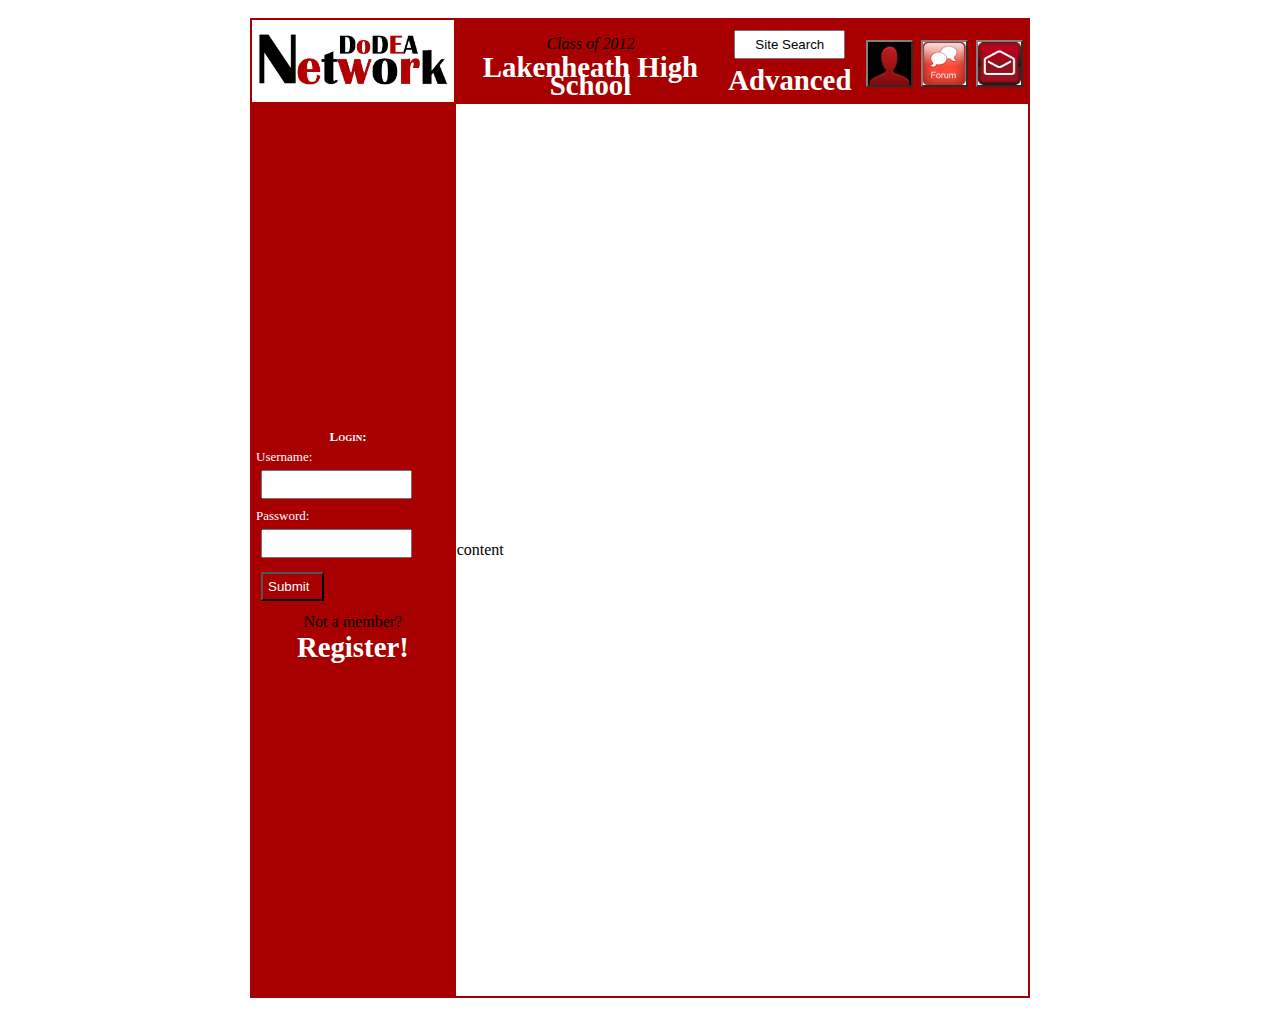
<file: index.html>
<!DOCTYPE html>
<html>

<head>
	<META name="Author" content="Colin McDonnell">
	<META name="Copyright" content="copyright 2012">
	<META name="Description" content="The one and only networking website for alumni of Department of Defense school.">
	<META name="Keywords" content="dodea,network,alumni,reunion, dod, school, dodds">
<LINK href="mystyle.css" rel="stylesheet" type="text/css">
<title>BratLink - DoDEA Networking Site</title>

	
</head>

<body>


<div id="fb-root"></div>
<script>
  window.fbAsyncInit = function() {
    FB.init({
      appId      : '250566068395656', // App ID
      channelUrl : 'localhost:8888/channel.html', // Channel File
      status     : true, // check login status
      cookie     : true, // enable cookies to allow the server to access the session
      xfbml      : true  // parse XFBML
    });

    // Additional initialization code here
  };

  // Load the SDK Asynchronously
  (function(d){
     var js, id = 'facebook-jssdk', ref = d.getElementsByTagName('script')[0];
     if (d.getElementById(id)) {return;}
     js = d.createElement('script'); js.id = id; js.async = true;
     js.src = "//connect.facebook.net/en_US/all.js";
     ref.parentNode.insertBefore(js, ref);
   }(document));
</script>


<table id="outer">

<tr>
	<td  id="logo-box">
		<a style="vertical-align:middle;width:200px;" title="Home Page" href="index.html" >
			<img id="logo" src="logorevised.jpg" />
		</a>
	</td>
	
	<td  class="row1" style="line-height:80%;width:35%;">
		<span style="font-size:medium;font-weight:bold;font-variant:small-caps">
		
		
		<?php
			
			$cxn = mysqli_connect("localhost:8888", "root","", "member")
				or die("Login failed.");
			mysqli_select_db($cxn, "member")
				or die("Database selectino failedx");
			$query= "Select first_name from memberregistration where user_id='1'";
			$result = mysqli_query($cxn, $query)
				or die("Query failed");
			echo "$result";
		?>
		
		
		<br/></span>
		<span><em>Class of 2012</em>
		<hr/>
		<a  class="link"  href="lakenheathhighschool.html">Lakenheath High School</a></span>
	</td>
		
	<td  class="row1" >
		<form id="search">
	 	  	<input type="text" value="Site Search" size="10%" /><br/>
		  	<a class="link" href="advanced-search.html">Advanced</a>
		</form>		
	</td>
	
	<td  class="row1"  style="width:175px;">
		
		<a href="messages.html"><img  class="icon" src="message.jpg" "/></a>
		<a href="forum.html"><img  class="icon" src="forumicon.png"  /></a>
		<a href="friendrequest.html"><img  class="icon" src="personicon.jpg"  /></a>
	</td>	
	
</tr>

	

<tr >
	<td style="width:200px;">
		<form >
		   
		    <table id="inner1"  title="Login">
			
			<tr style="text-align:center;font-weight:bold;color:white;font-size:small;font-variant:small-caps;text-align:center">
				<td id="tdinner" style="background-color:#A80000">
					<span>Login:</span>
				</td>
			</tr>
			
			<tr style="font-size:small;"> 
				<td >
					Username:<input tabindex="1" type="text" name="username" id="username"size="15"/><br/>
				</td>
			</tr>
			
			<tr style="font-size:small"> 
				<td id="tdinner" >
					Password:	<input tabindex="2"  type="password" name="password" size="15" id="password" />
				</td>
			</tr>
			
			<tr>
				<td>
					<input tabindex="3" style="background-color:#A80000" class="link" type="submit" value="Submit &nbsp"/>
				</td>
			</tr>
			
			<tr>
				<td>
					
				</td>
			</tr>
			
			</table>
			
		</form >
			  <center><span style="color:black;text-align:center">
			 	 Not a member?<br />
				 <a  class="link" href="register.html">Register!</a><hr />
				</span></center>
	</td>
	<td  colspan="3" style="background-color:white">content</td>
</tr>

</table>

</body>
</html>
</file>
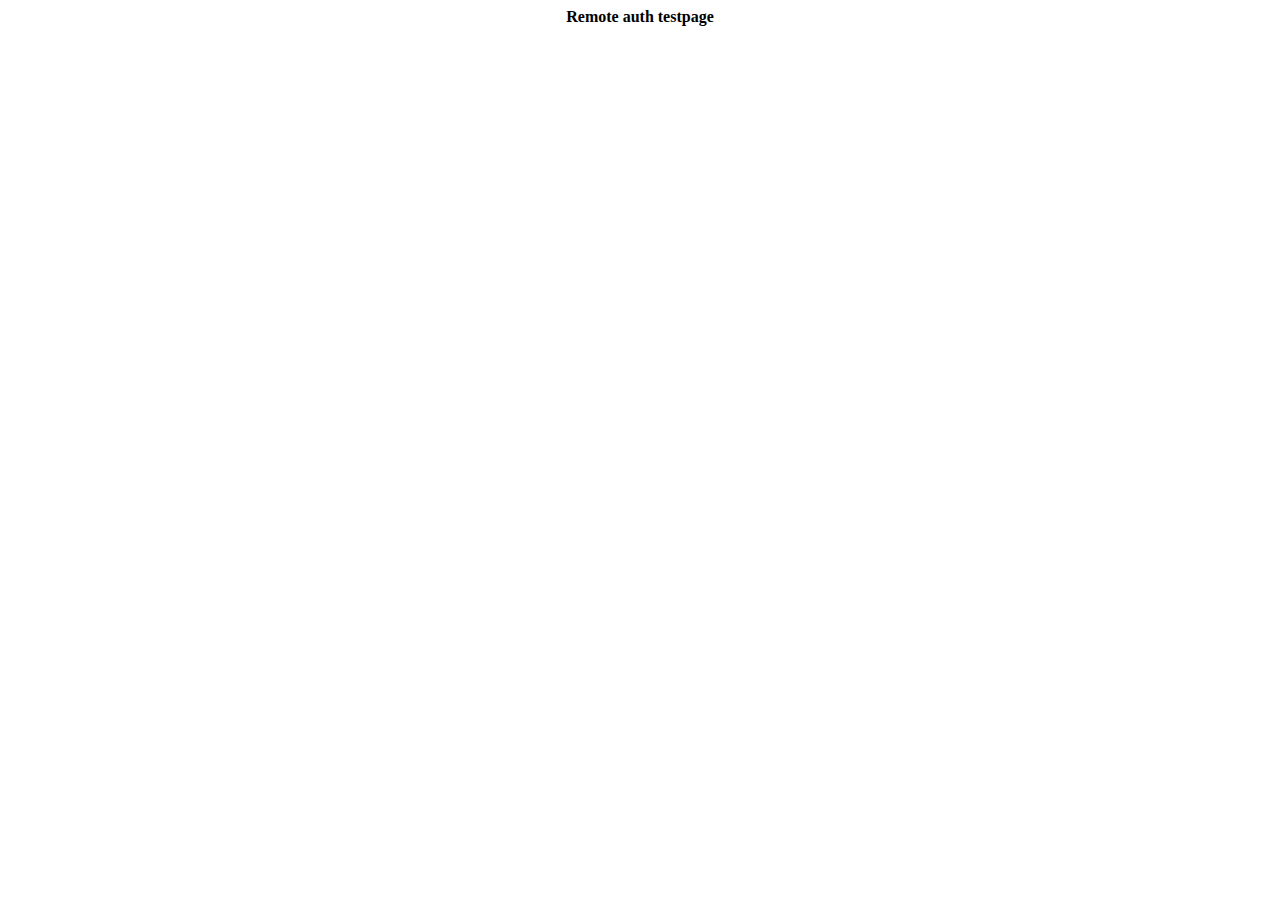
<file: restricted/index.html>
<!DOCTYPE HTML PUBLIC "-//W3C//DTD HTML 4.01 Transitional//EN"
	"http://www.w3.org/TR/html4/loose.dtd">
<html>
	<head>
		<meta name="author" content="Kai Oswald Seidler, Kay Vogelgesang, Carsten Wiedmann">
		<title></title>
	</head>

	<body>
		<center><b>Remote auth testpage</b></center>
	</body>
</html>
</file>
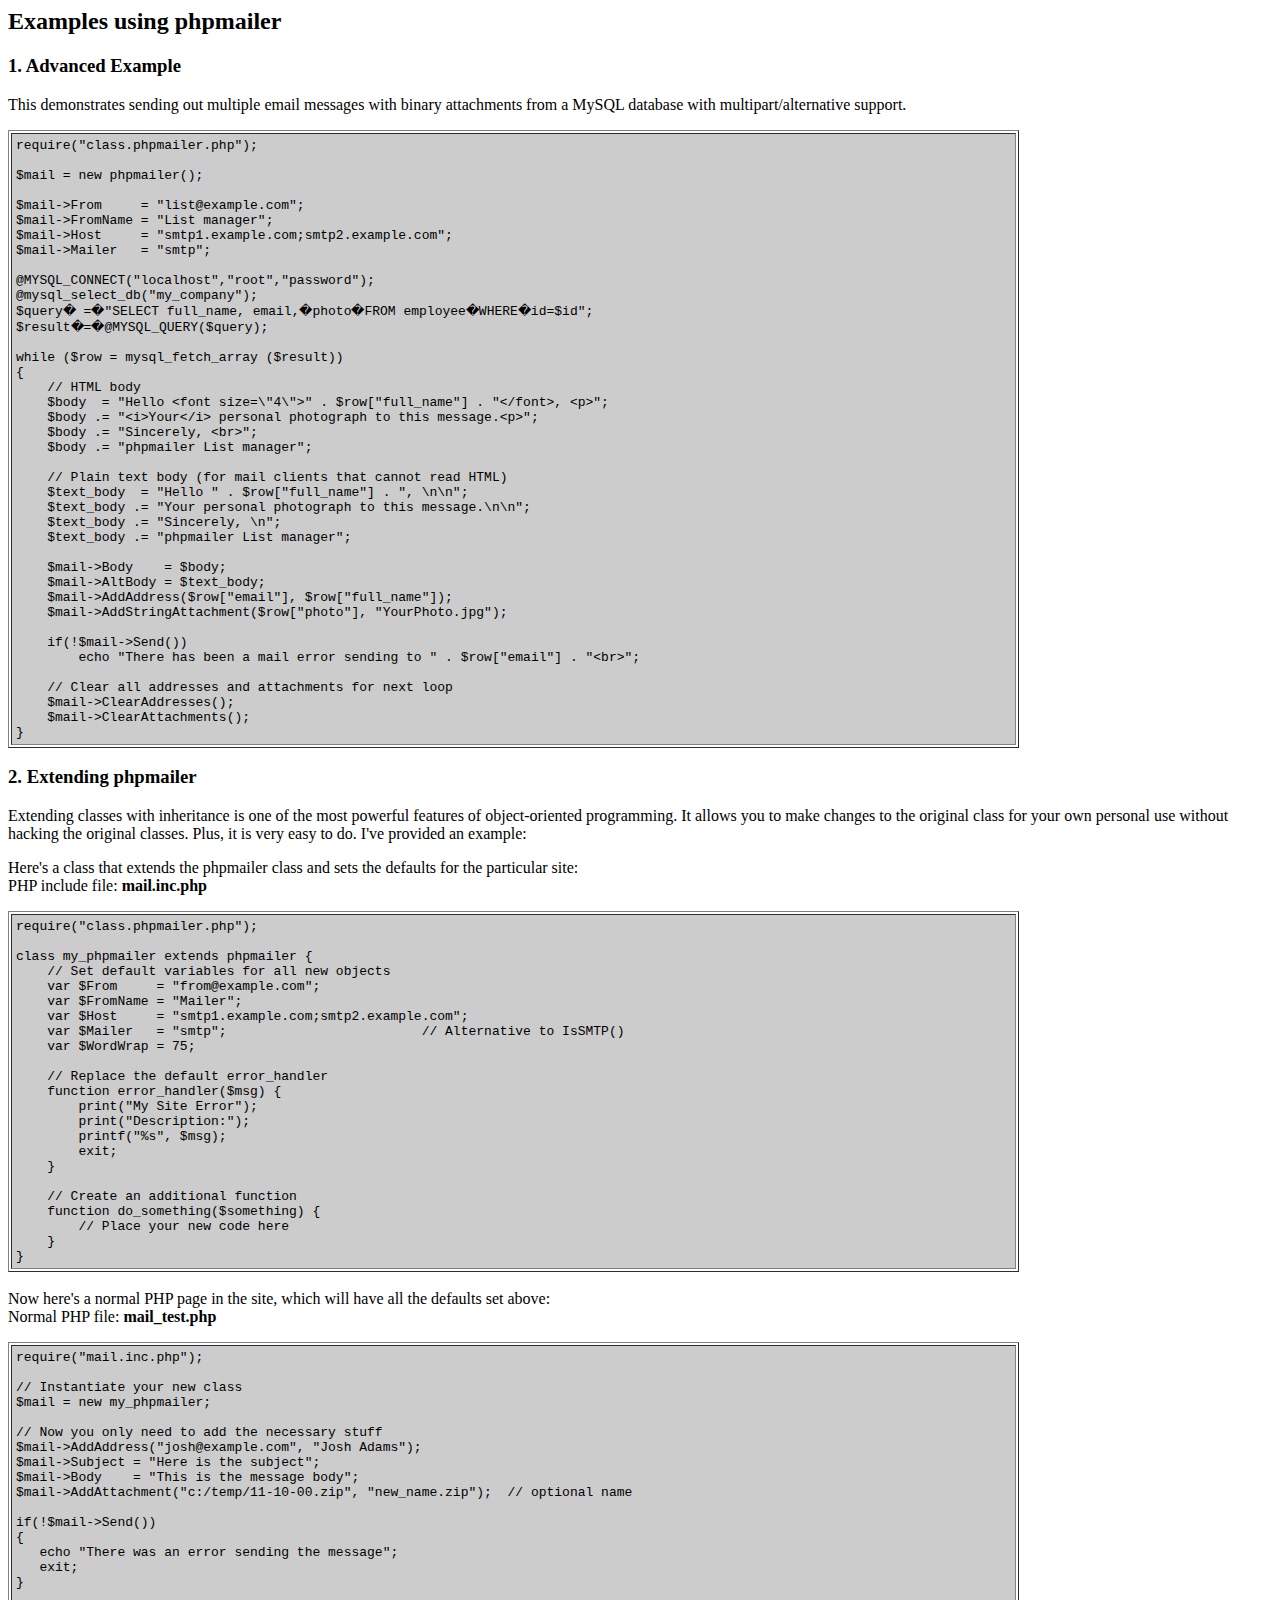
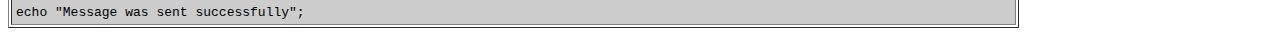
<file: PHPMailer/docs/extending.html>
<html>
<head>
<title>Examples using phpmailer</title>
</head>

<body bgcolor="#FFFFFF">

<h2>Examples using phpmailer</h2>

<h3>1. Advanced Example</h3>
<p>

This demonstrates sending out multiple email messages with binary attachments
from a MySQL database with multipart/alternative support.<p>
<table cellpadding="4" border="1" width="80%">
<tr>
<td bgcolor="#CCCCCC">
<pre>
require("class.phpmailer.php");

$mail = new phpmailer();

$mail->From     = "list@example.com";
$mail->FromName = "List manager";
$mail->Host     = "smtp1.example.com;smtp2.example.com";
$mail->Mailer   = "smtp";

@MYSQL_CONNECT("localhost","root","password");
@mysql_select_db("my_company");
$query� =�"SELECT full_name, email,�photo�FROM employee�WHERE�id=$id";
$result�=�@MYSQL_QUERY($query);

while ($row = mysql_fetch_array ($result))
{
    // HTML body
    $body  = "Hello &lt;font size=\"4\"&gt;" . $row["full_name"] . "&lt;/font&gt;, &lt;p&gt;";
    $body .= "&lt;i&gt;Your&lt;/i&gt; personal photograph to this message.&lt;p&gt;";
    $body .= "Sincerely, &lt;br&gt;";
    $body .= "phpmailer List manager";

    // Plain text body (for mail clients that cannot read HTML)
    $text_body  = "Hello " . $row["full_name"] . ", \n\n";
    $text_body .= "Your personal photograph to this message.\n\n";
    $text_body .= "Sincerely, \n";
    $text_body .= "phpmailer List manager";

    $mail->Body    = $body;
    $mail->AltBody = $text_body;
    $mail->AddAddress($row["email"], $row["full_name"]);
    $mail->AddStringAttachment($row["photo"], "YourPhoto.jpg");

    if(!$mail->Send())
        echo "There has been a mail error sending to " . $row["email"] . "&lt;br&gt;";

    // Clear all addresses and attachments for next loop
    $mail->ClearAddresses();
    $mail->ClearAttachments();
}
</pre>
</td>
</tr>
</table>
<p>

<h3>2. Extending phpmailer</h3>
<p>

Extending classes with inheritance is one of the most
powerful features of object-oriented
programming.  It allows you to make changes to the
original class for your
own personal use without hacking the original
classes.  Plus, it is very
easy to do. I've provided an example:

<p>
Here's a class that extends the phpmailer class and sets the defaults
for the particular site:<br>
PHP include file: <b>mail.inc.php</b>
<p>

<table cellpadding="4" border="1" width="80%">
<tr>
<td bgcolor="#CCCCCC">
<pre>
require("class.phpmailer.php");

class my_phpmailer extends phpmailer {
    // Set default variables for all new objects
    var $From     = "from@example.com";
    var $FromName = "Mailer";
    var $Host     = "smtp1.example.com;smtp2.example.com";
    var $Mailer   = "smtp";                         // Alternative to IsSMTP()
    var $WordWrap = 75;

    // Replace the default error_handler
    function error_handler($msg) {
        print("My Site Error");
        print("Description:");
        printf("%s", $msg);
        exit;
    }

    // Create an additional function
    function do_something($something) {
        // Place your new code here
    }
}
</td>
</tr>
</table>
<br>

Now here's a normal PHP page in the site, which will have all the defaults set
above:<br>
Normal PHP file: <b>mail_test.php</b>
<p>

<table cellpadding="4" border="1" width="80%">
<tr>
<td bgcolor="#CCCCCC">
<pre>
require("mail.inc.php");

// Instantiate your new class
$mail = new my_phpmailer;

// Now you only need to add the necessary stuff
$mail->AddAddress("josh@example.com", "Josh Adams");
$mail->Subject = "Here is the subject";
$mail->Body    = "This is the message body";
$mail->AddAttachment("c:/temp/11-10-00.zip", "new_name.zip");  // optional name

if(!$mail->Send())
{
   echo "There was an error sending the message";
   exit;
}

echo "Message was sent successfully";
</pre>
</td>
</tr>
</table>
</p>

</body>
</html>
</file>
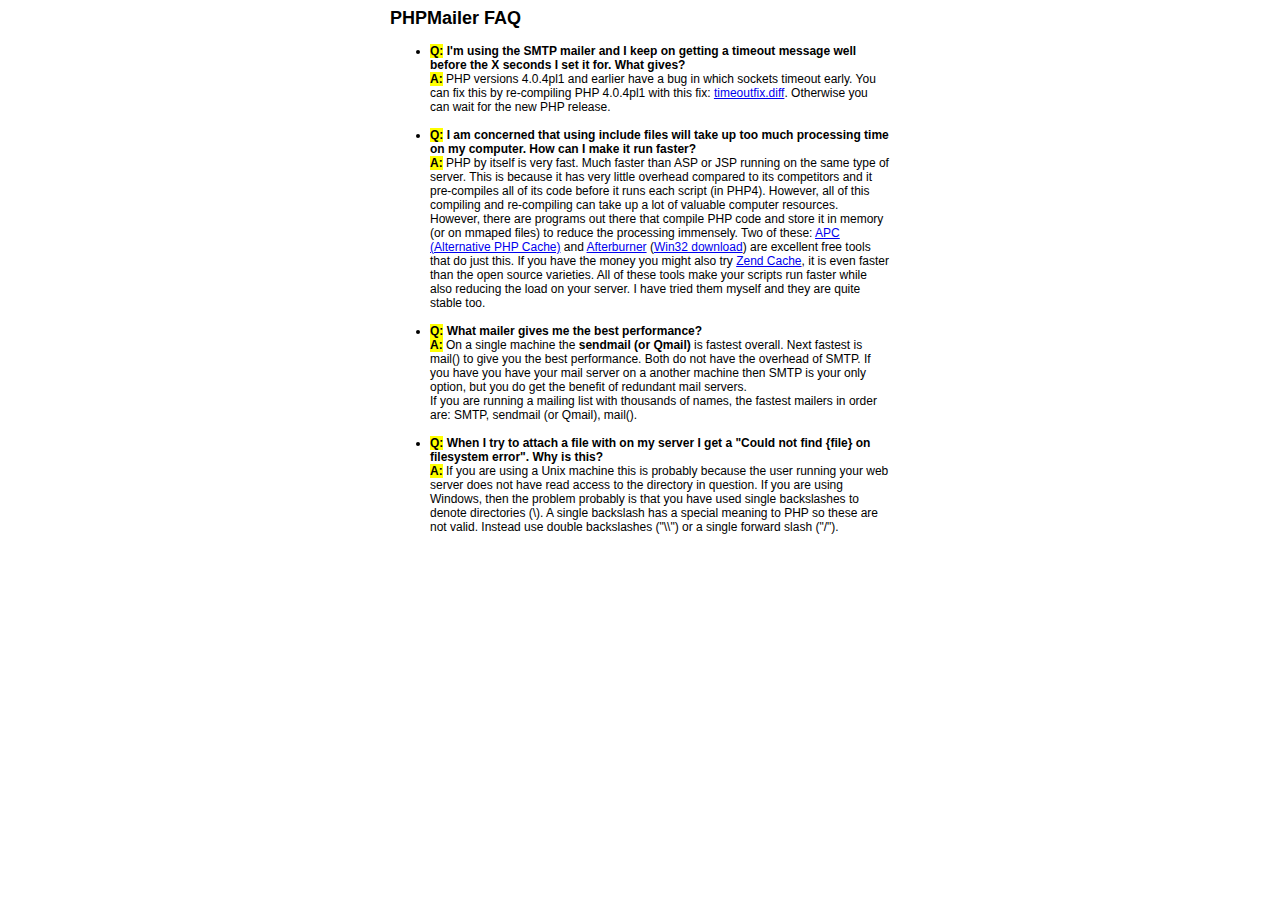
<file: PHPMailer/docs/faq.html>
﻿<html>
<head>
<title>PHPMailer FAQ</title>
<style>
body, p {
  font-family: Arial, Helvetica, sans-serif;
  font-size: 12px;
}
div.width {
  width: 500px;
  text-align: left;
}
</style>
</head>
<body bgcolor="#FFFFFF">
<center>
<div class="width">
<h2>PHPMailer FAQ</h2>
<ul>

  <li><b style="background-color: #FFFF00">Q:</b> <b>I&#039;m using the SMTP mailer and I keep on getting a timeout message
  well before the X seconds I set it for.  What gives?</b><br />
  <b style="background-color: #FFFF00">A:</b> PHP versions 4.0.4pl1 and earlier have a bug in which sockets timeout
  early.  You can fix this by re-compiling PHP 4.0.4pl1 with this fix:
  <a href="timeoutfix.diff">timeoutfix.diff</a>. Otherwise you can wait for the new PHP release.<br /><br /></li>

  <li><b style="background-color: #FFFF00">Q:</b> <b>I am concerned that using include files will take up too much
  processing time on my computer.  How can I make it run faster?</b><br />
  <b style="background-color: #FFFF00">A:</b>  PHP by itself is very fast.  Much faster than ASP or JSP running on
  the same type of server.  This is because it has very little overhead compared
  to its competitors and it pre-compiles all of
  its code before it runs each script (in PHP4).  However, all of
  this compiling and re-compiling can take up a lot of valuable
  computer resources.  However, there are programs out there that compile
  PHP code and store it in memory (or on mmaped files) to reduce the
  processing immensely.  Two of these: <a href="http://apc.communityconnect.com">APC
  (Alternative PHP Cache)</a> and <a href="http://bwcache.bware.it/index.htm">Afterburner</a>
  (<a href="http://www.mm4.de/php4win/mod_php4_win32/">Win32 download</a>)
  are excellent free tools that do just this.  If you have the money
  you might also try <a href="http://www.zend.com">Zend Cache</a>, it is
  even faster than the open source varieties.  All of these tools make your
  scripts run faster while also reducing the load on your server. I have tried
  them myself and they are quite stable too.<br /><br /></li>

  <li><b style="background-color: #FFFF00">Q:</b> <b>What mailer gives me the best performance?</b><br />
  <b style="background-color: #FFFF00">A:</b> On a single machine the <b>sendmail (or Qmail)</b> is fastest overall.
  Next fastest is mail() to give you the best performance. Both do not have the overhead of SMTP.
  If you have you have your mail server on a another machine then
  SMTP is your only option, but you do get the benefit of redundant mail servers.<br />
  If you are running a mailing list with thousands of names, the fastest mailers in order are: SMTP, sendmail (or Qmail), mail().<br /><br /></li>

  <li><b style="background-color: #FFFF00">Q:</b> <b>When I try to attach a file with on my server I get a
  "Could not find {file} on filesystem error".  Why is this?</b><br />
  <b style="background-color: #FFFF00">A:</b> If you are using a Unix machine this is probably because the user
  running your web server does not have read access to the directory in question.  If you are using Windows,
  then the problem probably is that you have used single backslashes to denote directories (\).
  A single backslash has a special meaning to PHP so these are not
  valid.  Instead use double backslashes ("\\") or a single forward
  slash ("/").<br /><br /></li>

</ul>

</div>
</center>

</body>
</html>
</file>
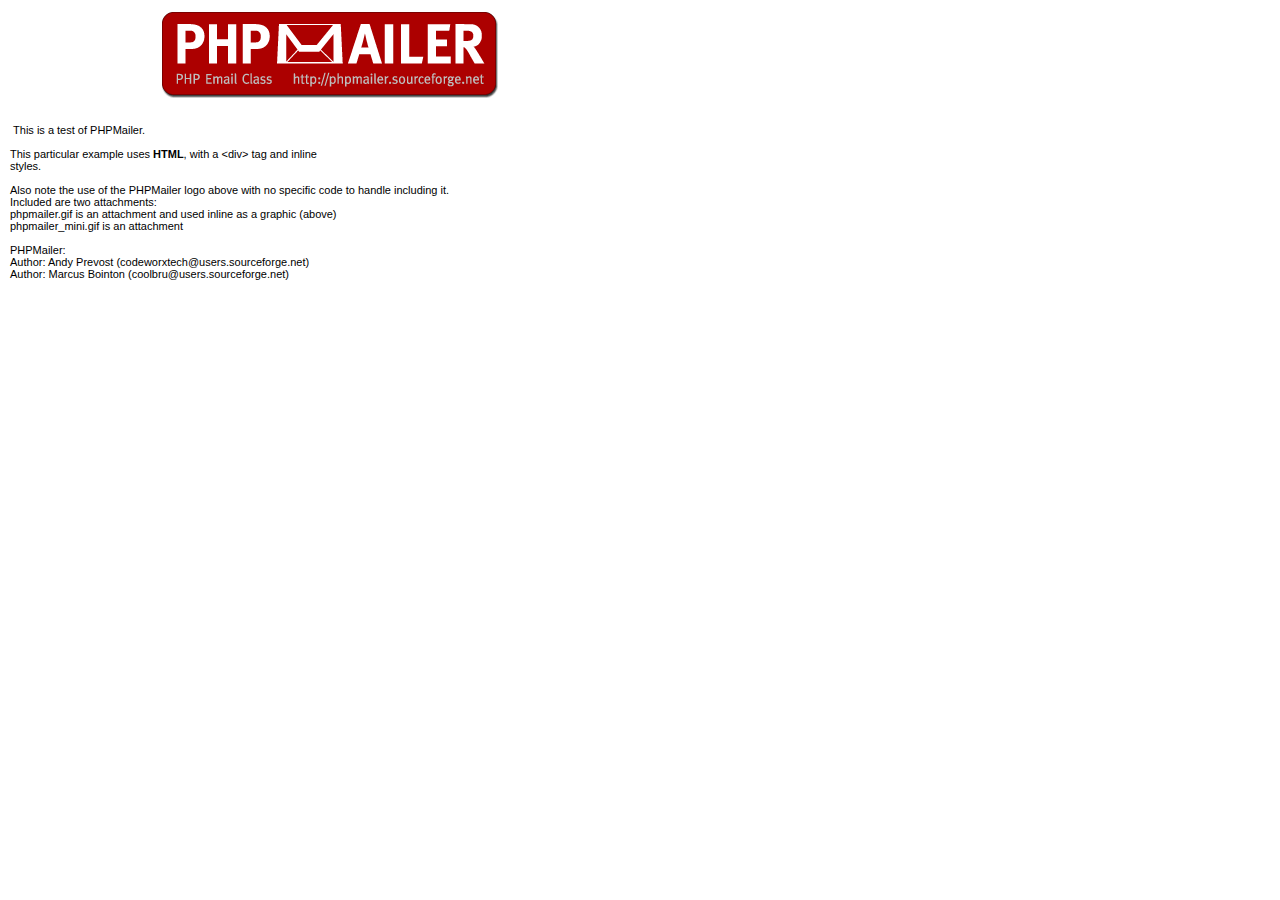
<file: PHPMailer/examples/contents.html>
<body style="margin: 10px;">
<div style="width: 640px; font-family: Arial, Helvetica, sans-serif; font-size: 11px;">
<div align="center"><img src="images/phpmailer.gif" style="height: 90px; width: 340px"></div><br>
<br>
&nbsp;This is a test of PHPMailer.<br>
<br>
This particular example uses <strong>HTML</strong>, with a &lt;div&gt; tag and inline<br>
styles.<br>
<br>
Also note the use of the PHPMailer logo above with no specific code to handle
including it.<br />
Included are two attachments:<br />
phpmailer.gif is an attachment and used inline as a graphic (above)<br />
phpmailer_mini.gif is an attachment<br />
<br />
PHPMailer:<br />
Author: Andy Prevost (codeworxtech@users.sourceforge.net)<br />
Author: Marcus Bointon (coolbru@users.sourceforge.net)<br />
</div>
</body>
</file>
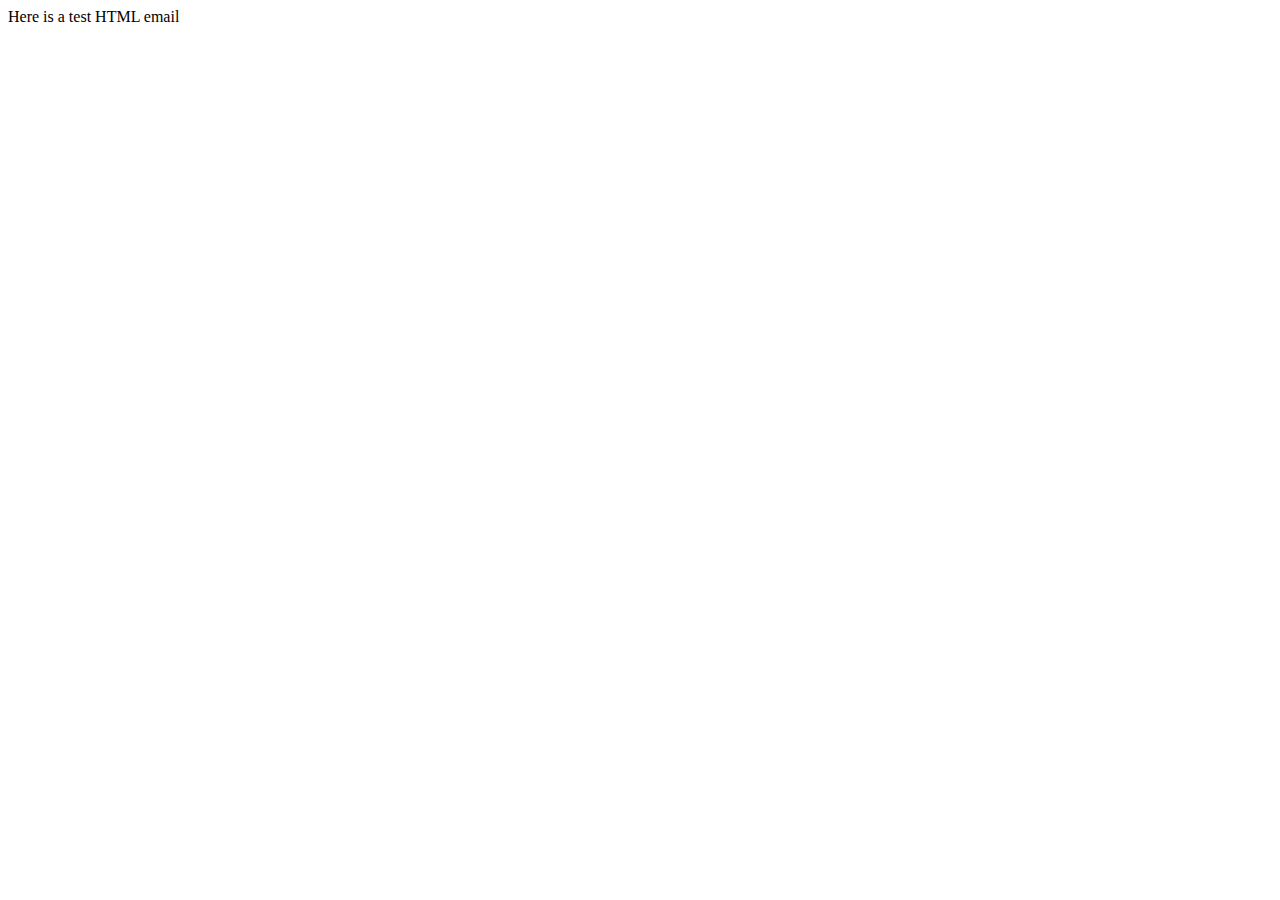
<file: PHPMailer/test/contents.html>
<!DOCTYPE HTML PUBLIC "-//W3C//DTD HTML 4.01 Transitional//EN">
<html>
  <head>
    <title>Email test</title>
    <meta http-equiv="Content-Type" content="text/html; charset=UTF-8">
  </head>
  <body>
	<p>Here is a test HTML email</p>
  </body>
</html>
</file>
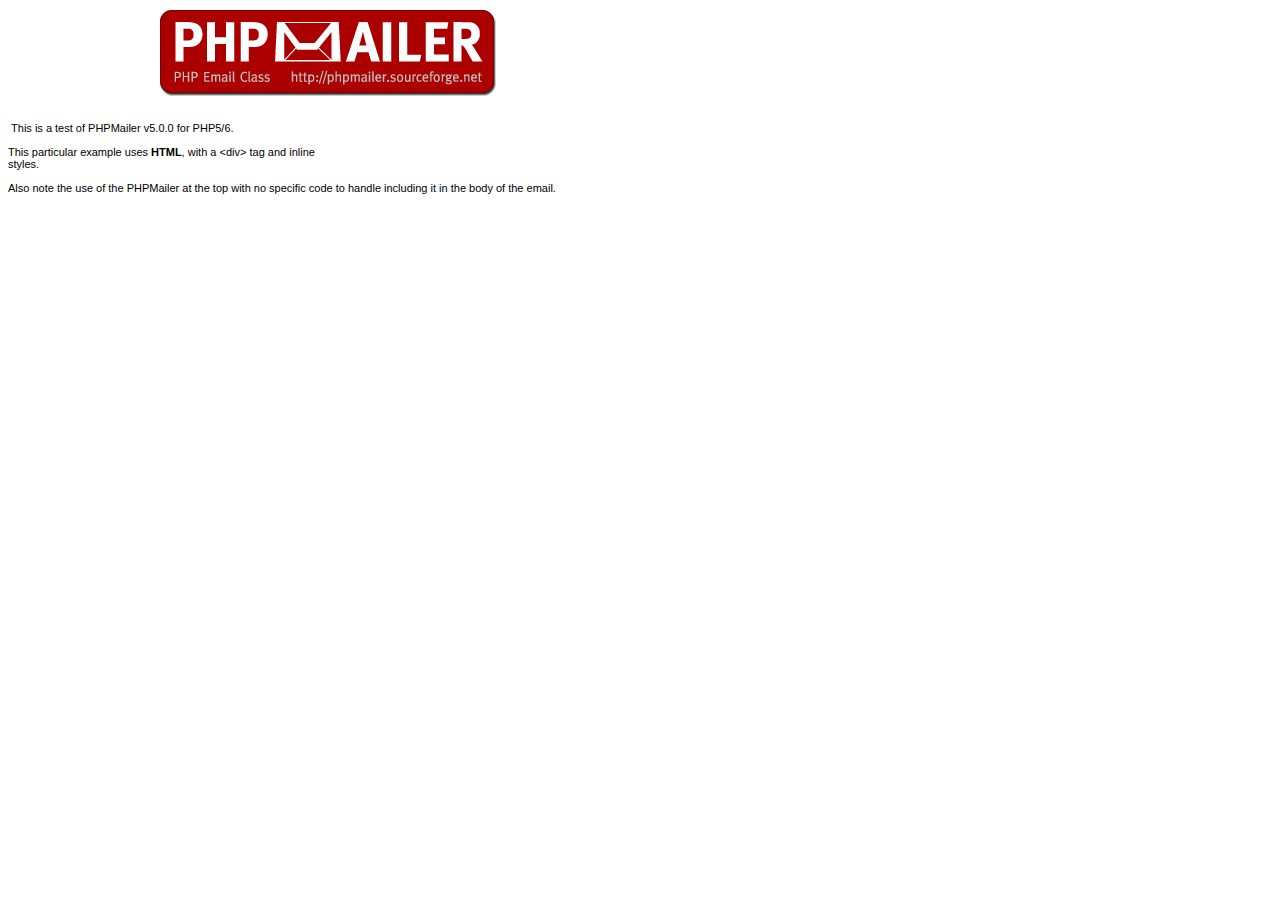
<file: PHPMailer/test_script/contents.html>
<body>
<div style="width: 640px; font-family: Arial, Helvetica, sans-serif; font-size: 11px;">
<div align="center"><img src="images/phpmailer.gif" style="height: 90px; width: 340px"></div><br />
<br />
&nbsp;This is a test of PHPMailer v5.0.0 for PHP5/6.<br />
<br />
This particular example uses <strong>HTML</strong>, with a &lt;div&gt; tag and inline<br />
styles.<br />
<br />
Also note the use of the PHPMailer at the top with no specific code to handle
including it in the body of the email.</div>


</body>
</file>
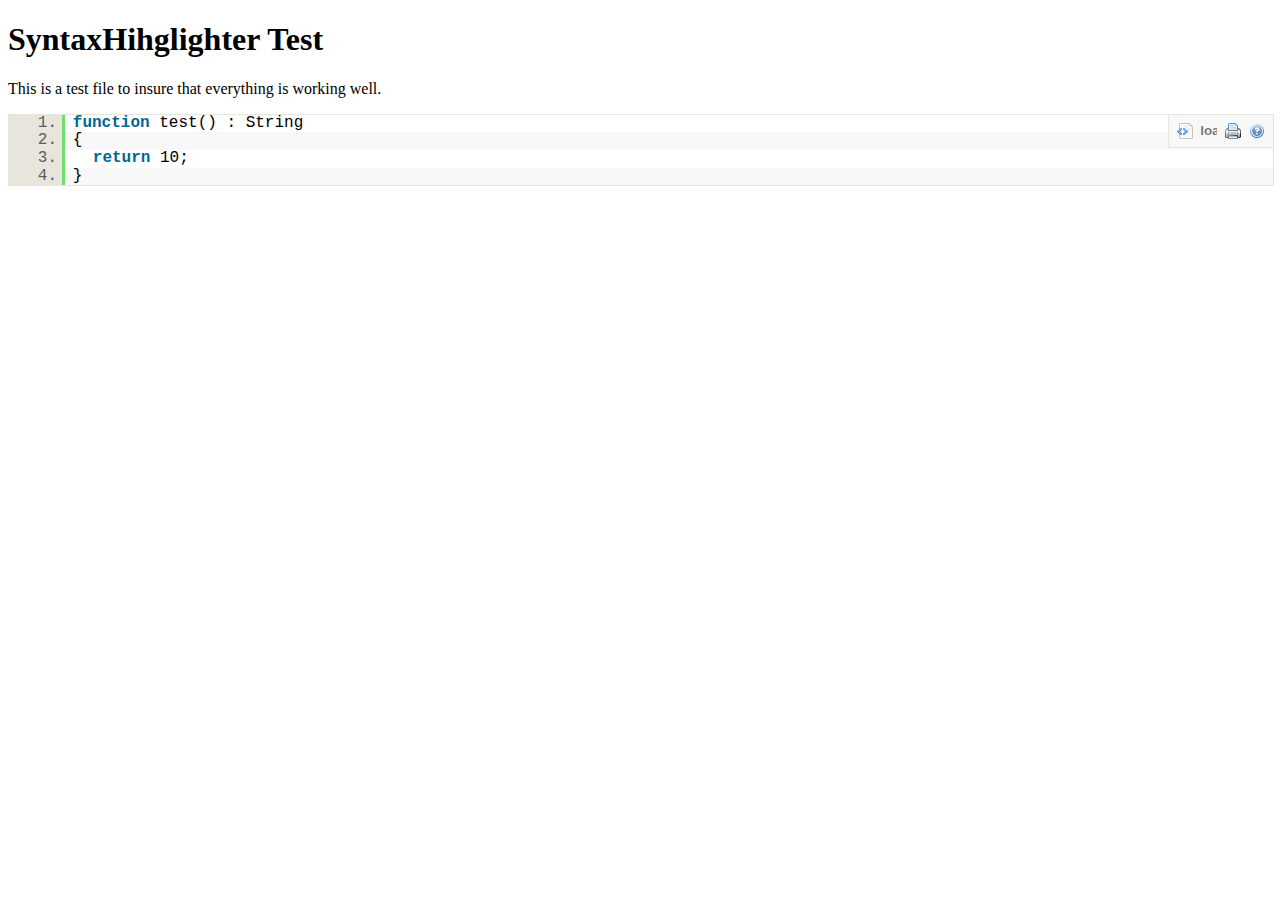
<file: PHPMailer/test_script/test.html>
<!DOCTYPE html PUBLIC "-//W3C//DTD XHTML 1.0 Strict//EN" "http://www.w3.org/TR/xhtml1/DTD/xhtml1-strict.dtd">
<html xmlns="http://www.w3.org/1999/xhtml" xml:lang="en" lang="en">
<head>
  <meta http-equiv="Content-Type" content="text/html; charset=UTF-8" />
  <title>SyntaxHighlighter Build Test Page</title>
  <script type="text/javascript" src="scripts/shCore.js"></script>
  <!--
  <script type="text/javascript" src="scripts/shBrushBash.js"></script>
  <script type="text/javascript" src="scripts/shBrushCpp.js"></script>
  <script type="text/javascript" src="scripts/shBrushCSharp.js"></script>
  <script type="text/javascript" src="scripts/shBrushCss.js"></script>
  <script type="text/javascript" src="scripts/shBrushDelphi.js"></script>
  <script type="text/javascript" src="scripts/shBrushDiff.js"></script>
  <script type="text/javascript" src="scripts/shBrushGroovy.js"></script>
  <script type="text/javascript" src="scripts/shBrushJava.js"></script>
  <script type="text/javascript" src="scripts/shBrushJScript.js"></script>
  -->
  <script type="text/javascript" src="scripts/shBrushPhp.js"></script>
  <!--
  <script type="text/javascript" src="scripts/shBrushPlain.js"></script>
  <script type="text/javascript" src="scripts/shBrushPython.js"></script>
  <script type="text/javascript" src="scripts/shBrushRuby.js"></script>
  <script type="text/javascript" src="scripts/shBrushScala.js"></script>
  <script type="text/javascript" src="scripts/shBrushSql.js"></script>
  <script type="text/javascript" src="scripts/shBrushVb.js"></script>
  <script type="text/javascript" src="scripts/shBrushXml.js"></script>
  -->
  <link type="text/css" rel="stylesheet" href="styles/shCore.css"/>
  <link type="text/css" rel="stylesheet" href="styles/shThemeDefault.css"/>
  <script type="text/javascript">
    SyntaxHighlighter.config.clipboardSwf = 'scripts/clipboard.swf';
    SyntaxHighlighter.all();
  </script>
</head>

<body >
<h1>SyntaxHihglighter Test</h1>
<p>This is a test file to insure that everything is working well.</p>

<pre class="brush: php;">
function test() : String
{
  return 10;
}
</pre>
</html>
</file>
<file: mystyle.css>
<!--
	body{
		 background-color:white;
		
	}.icon{ 
		float:right;
		height:43px;
		width:43px;
		border: 2px gray outset;
	}.link{
		color:white;
		text-align:center;
	}.link:link{
		font-size:1.8em;
		text-decoration:none;
		font-weight:bolder;
		border: 0px gray outset;
		color:white;
		padding-left:auto;
		padding-right:auto;
	}.link:visited:{
		font-size:1.8em;
		text-decoration:none;
		padding-left:auto;
		padding-right:auto;
		font-weight:bolder;
		border: 0px gray outset;
		color:white;
	}.link:clicked{
		text-decoration:none;
		font-weight:bolder;
		border: 0px grey inset;
		color:white;
	}.link:hover{
		background-color:#12146B;
		border: 2px gray outset;
	}.click{
		color:#12146B;
		text-decoration: underline;		
		font-size:.8em;
		
	}#outer{
		min-width:800px;
		min-height: 1000px;
		overflow:scroll;
		margin-left: auto;
		margin-right: auto;
		background-color:#A80000;
		border:10px white solid;
		width:61.8034%;
	}#inner1{
		width:190px;
		color:white;
		text-align:left;
		
	}.row1{
		text-align:center;
		height:auto;
	}.icon{
		margin:4px;
		margin-bottom:0px;
	}td{
		border: 0px black solid;
		height:inherit;		
		margin:0px;
		
	}hr{
		width:80%;
		color:black;
		background-color:black;
		border:0px;
		margin-top:5px;
		margin-bottom:5px;
		text-align:center;
	}#logo{
		margin:0px;
		border:0px;
		width:190px;
	}#logo-box{ 
		height:80px;
		width:200px;
		background-color:white;
		text-align:center;
	}tr{ 
		margin:0px; 
		border:0px;
	}.navrow{
		width:200px;
	}.infobar:link{
		font-size:medium;
		text-decoration:none;
		font-style:italic;
		border: 0x gray outset;
		color:white;
		padding:0px;
	}.infobar:visited:{
		text-decoration:none;
		font-style:italic;
		border: 0px gray outset;
		color:white;
	}.infobar:clicked{
		text-decoration:none;
		font-style:italic;
		border: 0px grey inset;
		color:white;
	}.infobar:hover{
		text-decoration:underline;
	}input{
		color:black;
		/*#12146B;*/
		margin:5px;
		padding:5px;
		
		text-align:center;
		
	}.fieldset_title{
		margin-left:5px;
		margin-top:0px;
		float:left;
		font-size:1.8em;
		text-decoration:none;
		font-weight:bolder;
		padding-left:auto;
		padding-right:auto;
		color:#12146B;
		border: 0px gray outset;
	}fieldset{

	}.fake_button{
		font-size:medium;
		text-decoration:none;
		font-style:italic;
		color:#12146B;
		padding:1px;
		border:2px outset #12146B;
		margin-right:5px;
	}.class_data{
		text-decoration:none;
		text-align:center;
		border:2px grey outset;
		border-collapse:collapse;
	}.class_data:link{
		font-style:none;
		text-decoration:none;
		text-align:center;
	}.class_data:visited{
		font-style:none;
		text-decoration:none;
		text-align:center;
	}.class_data:hover{
		text-decoration:underline;
	}.button {
	-moz-box-shadow:inset 0px 0px 0px 0px #575757;
	-webkit-box-shadow:inset 0px 0px 0px 0px #575757;
	box-shadow:inset 0px 0px 0px 0px #575757;
	background:-webkit-gradient( linear, left top, left bottom, color-stop(0.05, #a80000), color-stop(1, #eb7373) );
	background:-moz-linear-gradient( center top, #a80000 5%, #eb7373 100% );
	filter:progid:DXImageTransform.Microsoft.gradient(startColorstr='#a80000', endColorstr='#eb7373');
	background-color:#a80000;
	-moz-border-radius:13px;
	-webkit-border-radius:13px;
	border-radius:13px;
	display:inline-block;
	color:#ffffff;
	font-family:arial;
	font-size:13px;
	font-weight:bold;
	padding:7px 18px;
	text-decoration:none;
	text-shadow:1px 0px 0px #544f4f;
}.button:hover {
	background:-webkit-gradient( linear, left top, left bottom, color-stop(0.05, #eb7373), color-stop(1, #a80000) );
	background:-moz-linear-gradient( center top, #eb7373 5%, #a80000 100% );
	filter:progid:DXImageTransform.Microsoft.gradient(startColorstr='#eb7373', endColorstr='#a80000');
	background-color:#eb7373;
}.button:active {
	position:relative;
	top:1px;
}

	
	-->
</file>
<file: PHPMailer/test_script/styles/shCore.css>
/**
 * SyntaxHighlighter
 * http://alexgorbatchev.com/
 *
 * SyntaxHighlighter is donationware. If you are using it, please donate.
 * http://alexgorbatchev.com/wiki/SyntaxHighlighter:Donate
 *
 * @version
 * 2.0.296 (March 01 2009)
 * 
 * @copyright
 * Copyright (C) 2004-2009 Alex Gorbatchev.
 *
 * @license
 * This file is part of SyntaxHighlighter.
 * 
 * SyntaxHighlighter is free software: you can redistribute it and/or modify
 * it under the terms of the GNU General Public License as published by
 * the Free Software Foundation, either version 3 of the License, or
 * (at your option) any later version.
 * 
 * SyntaxHighlighter is distributed in the hope that it will be useful,
 * but WITHOUT ANY WARRANTY; without even the implied warranty of
 * MERCHANTABILITY or FITNESS FOR A PARTICULAR PURPOSE.  See the
 * GNU General Public License for more details.
 * 
 * You should have received a copy of the GNU General Public License
 * along with SyntaxHighlighter.  If not, see <http://www.gnu.org/licenses/>.
 */
.syntaxhighlighter,
.syntaxhighlighter div,
.syntaxhighlighter code,
.syntaxhighlighter span
{
	margin: 0 !important;
	padding: 0 !important;
	border: 0 !important;
	outline: 0 !important;
	background: none !important;
	text-align: left !important;
	float: none !important;
	vertical-align: baseline !important;
	position: static !important;
	left: auto !important;
	top: auto !important;
	right: auto !important;
	bottom: auto !important;
	height: auto !important;
	width: auto !important;
	line-height: 1.1em !important;
	font-family: "Consolas", "Monaco", "Bitstream Vera Sans Mono", "Courier New", Courier, monospace !important;
	font-weight: normal !important;
	font-style: normal !important;
	font-size: 1em !important;
}

.syntaxhighlighter
{
	width: 100% !important;
	margin: 1em 0 1em 0 !important;
	padding: 1px !important; /* adds a little border on top and bottom */
	position: relative !important;
}

.syntaxhighlighter .bold {
	font-weight: bold !important;
}

.syntaxhighlighter .italic {
	font-style: italic !important;
}

.syntaxhighlighter .line .number
{
	float: left !important; 
	width: 3em !important; 
	padding-right: .3em !important;
	text-align: right !important;
	display: block !important;
}

/* Disable numbers when no gutter option is set */
.syntaxhighlighter.nogutter .line .number
{
	display: none !important;
}

.syntaxhighlighter .line .content
{
	margin-left: 3.3em !important; 
	padding-left: .5em !important;
	display: block !important;
}

.syntaxhighlighter .line .content .block
{
	display: block !important;
	padding-left: 1.5em !important;
	text-indent: -1.5em !important;
}

.syntaxhighlighter .line .content .spaces
{
	display: none !important;
}

/* Disable border and margin on the lines when no gutter option is set */
.syntaxhighlighter.nogutter .line .content
{
	margin-left: 0 !important; 
	border-left: none !important;
}

.syntaxhighlighter .bar
{
}

.syntaxhighlighter.collapsed .bar
{

}

.syntaxhighlighter.nogutter .ruler
{
	margin-left: 0 !important;
	padding-left: 0 !important;
}

.syntaxhighlighter .ruler
{
	padding: 0 0 .5em .5em !important;
	margin-left: 3.3em !important;
	overflow: hidden !important;
}

/* Adjust some properties when collapsed */

.syntaxhighlighter.collapsed .lines,
.syntaxhighlighter.collapsed .ruler
{
	display: none !important;
}

/* Styles for the toolbar */

.syntaxhighlighter .toolbar
{
	position: absolute !important;
	right: 0px !important;
	top: 0px !important;
	font-size: 1px !important;
	padding: 8px 8px 8px 0 !important; /* in px because images don't scale with ems */
}

.syntaxhighlighter.collapsed .toolbar
{
	font-size: 80% !important;
	padding: .2em 0 .5em .5em !important;
	position: static !important;
}

.syntaxhighlighter .toolbar a.item,
.syntaxhighlighter .toolbar .item
{
	display: block !important;
	float: left !important;
	margin-left: 8px !important;
	background-repeat: no-repeat !important;
	overflow: hidden !important;
	text-indent: -5000px !important;
}

.syntaxhighlighter.collapsed .toolbar .item
{
	display: none !important;
}

.syntaxhighlighter.collapsed .toolbar .item.expandSource
{
	background-image: url(magnifier.png) !important;
	display: inline !important;
	text-indent: 0 !important;
	width: auto !important;
	float: none !important;
	height: 16px !important;
	padding-left: 20px !important;
}

.syntaxhighlighter .toolbar .item.viewSource
{
	background-image: url(page_white_code.png) !important;
}

.syntaxhighlighter .toolbar .item.printSource
{
	background-image: url(printer.png) !important;
}

.syntaxhighlighter .toolbar .item.copyToClipboard
{
	text-indent: 0 !important;
	background: none !important;
	overflow: visible !important;
}

.syntaxhighlighter .toolbar .item.about
{
	background-image: url(help.png) !important;
}

/** 
 * Print view.
 * Colors are based on the default theme without background.
 */

.syntaxhighlighter.printing,
.syntaxhighlighter.printing .line.alt1 .content,
.syntaxhighlighter.printing .line.alt2 .content,
.syntaxhighlighter.printing .line.highlighted .number,
.syntaxhighlighter.printing .line.highlighted.alt1 .content,
.syntaxhighlighter.printing .line.highlighted.alt2 .content,
.syntaxhighlighter.printing .line .content .block
{
	background: none !important;
}

/* Gutter line numbers */
.syntaxhighlighter.printing .line .number
{
	color: #bbb !important;
}

/* Add border to the lines */
.syntaxhighlighter.printing .line .content
{
	color: #000 !important;
}

/* Toolbar when visible */
.syntaxhighlighter.printing .toolbar,
.syntaxhighlighter.printing .ruler
{
	display: none !important;
}

.syntaxhighlighter.printing a
{
	text-decoration: none !important;
}

.syntaxhighlighter.printing .plain,
.syntaxhighlighter.printing .plain a
{ 
	color: #000 !important;
}

.syntaxhighlighter.printing .comments,
.syntaxhighlighter.printing .comments a
{ 
	color: #008200 !important;
}

.syntaxhighlighter.printing .string,
.syntaxhighlighter.printing .string a
{
	color: blue !important; 
}

.syntaxhighlighter.printing .keyword
{ 
	color: #069 !important; 
	font-weight: bold !important; 
}

.syntaxhighlighter.printing .preprocessor 
{ 
	color: gray !important; 
}

.syntaxhighlighter.printing .variable 
{ 
	color: #a70 !important; 
}

.syntaxhighlighter.printing .value
{ 
	color: #090 !important; 
}

.syntaxhighlighter.printing .functions
{ 
	color: #ff1493 !important; 
}

.syntaxhighlighter.printing .constants
{ 
	color: #0066CC !important; 
}

.syntaxhighlighter.printing .script
{
	font-weight: bold !important;
}

.syntaxhighlighter.printing .color1,
.syntaxhighlighter.printing .color1 a
{ 
	color: #808080 !important; 
}

.syntaxhighlighter.printing .color2,
.syntaxhighlighter.printing .color2 a
{ 
	color: #ff1493 !important; 
}

.syntaxhighlighter.printing .color3,
.syntaxhighlighter.printing .color3 a
{ 
	color: red !important; 
}
</file>
<file: PHPMailer/test_script/styles/shThemeDefault.css>
/**
 * SyntaxHighlighter
 * http://alexgorbatchev.com/
 *
 * SyntaxHighlighter is donationware. If you are using it, please donate.
 * http://alexgorbatchev.com/wiki/SyntaxHighlighter:Donate
 *
 * @version
 * 2.0.296 (March 01 2009)
 * 
 * @copyright
 * Copyright (C) 2004-2009 Alex Gorbatchev.
 *
 * @license
 * This file is part of SyntaxHighlighter.
 * 
 * SyntaxHighlighter is free software: you can redistribute it and/or modify
 * it under the terms of the GNU General Public License as published by
 * the Free Software Foundation, either version 3 of the License, or
 * (at your option) any later version.
 * 
 * SyntaxHighlighter is distributed in the hope that it will be useful,
 * but WITHOUT ANY WARRANTY; without even the implied warranty of
 * MERCHANTABILITY or FITNESS FOR A PARTICULAR PURPOSE.  See the
 * GNU General Public License for more details.
 * 
 * You should have received a copy of the GNU General Public License
 * along with SyntaxHighlighter.  If not, see <http://www.gnu.org/licenses/>.
 */
/************************************
 * Default Syntax Highlighter theme.
 * 
 * Interface elements.
 ************************************/

.syntaxhighlighter
{
	background-color: #E7E5DC !important;
}

/* Highlighed line number */
.syntaxhighlighter .line.highlighted .number
{
	background-color: #6CE26C !important;
	color: black !important;
}

/* Highlighed line */
.syntaxhighlighter .line.highlighted.alt1 .content,
.syntaxhighlighter .line.highlighted.alt2 .content
{
	background-color: #6CE26C !important;
}

/* Gutter line numbers */
.syntaxhighlighter .line .number
{
	color: #5C5C5C !important;
}

/* Add border to the lines */
.syntaxhighlighter .line .content
{
	border-left: 3px solid #6CE26C !important;
	color: #000 !important;
}

.syntaxhighlighter.printing .line .content 
{
	border: 0 !important;
}

/* First line */
.syntaxhighlighter .line.alt1 .content
{
	background-color: #fff !important;
}

/* Second line */
.syntaxhighlighter .line.alt2 .content
{
	background-color: #F8F8F8 !important;
}

.syntaxhighlighter .line .content .block
{
	background: url(wrapping.png) 0 1.1em no-repeat !important;
}

.syntaxhighlighter .ruler
{
	color: silver !important;
	background-color: #F8F8F8 !important;
	border-left: 3px solid #6CE26C !important;
}

.syntaxhighlighter.nogutter .ruler
{
	border: 0 !important;
}

.syntaxhighlighter .toolbar
{
	background-color: #F8F8F8 !important;
	border: #E7E5DC solid 1px !important;
}

.syntaxhighlighter .toolbar a
{
	color: #a0a0a0 !important;
}

.syntaxhighlighter .toolbar a:hover
{
	color: red !important;
}

/************************************
 * Actual syntax highlighter colors.
 ************************************/
.syntaxhighlighter .plain,
.syntaxhighlighter .plain a
{ 
	color: #000 !important;
}

.syntaxhighlighter .comments,
.syntaxhighlighter .comments a
{ 
	color: #008200 !important;
}

.syntaxhighlighter .string,
.syntaxhighlighter .string a
{
	color: blue !important; 
}

.syntaxhighlighter .keyword
{ 
	color: #069 !important; 
	font-weight: bold !important; 
}

.syntaxhighlighter .preprocessor 
{ 
	color: gray !important; 
}

.syntaxhighlighter .variable 
{ 
	color: #a70 !important; 
}

.syntaxhighlighter .value
{ 
	color: #090 !important; 
}

.syntaxhighlighter .functions
{ 
	color: #ff1493 !important; 
}

.syntaxhighlighter .constants
{ 
	color: #0066CC !important; 
}

.syntaxhighlighter .script
{ 
	background-color: yellow !important;
}

.syntaxhighlighter .color1,
.syntaxhighlighter .color1 a
{ 
	color: #808080 !important; 
}

.syntaxhighlighter .color2,
.syntaxhighlighter .color2 a
{ 
	color: #ff1493 !important; 
}

.syntaxhighlighter .color3,
.syntaxhighlighter .color3 a
{ 
	color: red !important; 
}
</file>
